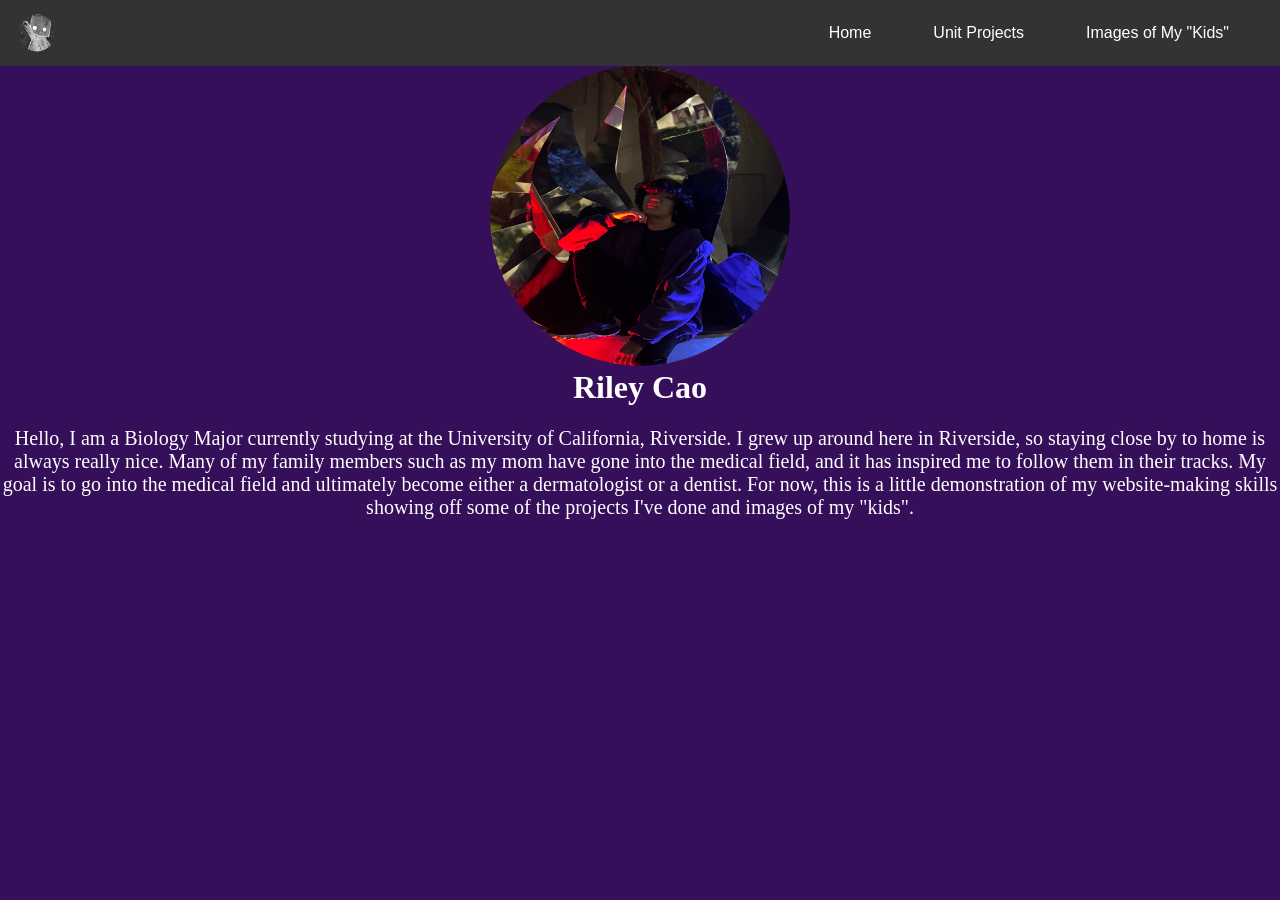
<file: index.html>
<!DOCTYPE html>
<html>
<head>
<title>My Website for Biol101</title>
<link rel="stylesheet" href="style.css">
</head>
<body>
<header class="navbar">
 <a href="/" class="logo-link">
       <img src="monoedited.png" alt="Mono Nav" class="logo">
    </a>
    <nav>
        <ul class="nav-links">
            <li><a href="index.html">Home</a></li>
            <li class="dropdown">
    <a href="javascript:void(0)" class="dropbtn">Unit Projects</a>
    <div class="dropdown-content">
      <a href="Unit_02_Project.html">Unit Project 02</a>
      <a href="Unit3Project.html">Unit Project 03</a>
    </div>
  </li>
            <li><a href="image_gallery.html">Images of My "Kids"</a></li>
        </ul>
    </nav>
</header>
<img src="profile.png" alt="riley sitting on statue" width = 300 height = 300>

<h1>Riley Cao</h1>
<p>Hello, I am a Biology Major currently studying at the University of California, Riverside. I grew up around here in Riverside, so staying close by to home is always really nice. Many of my family members such as my mom have gone into the medical field, and it has inspired me to follow them in their tracks. My goal is to go into the medical field and ultimately become either a dermatologist or a dentist. For now, this is a little demonstration of my website-making skills showing off some of the projects I've done and images of my "kids".</p>
</body>
</html>
</file>
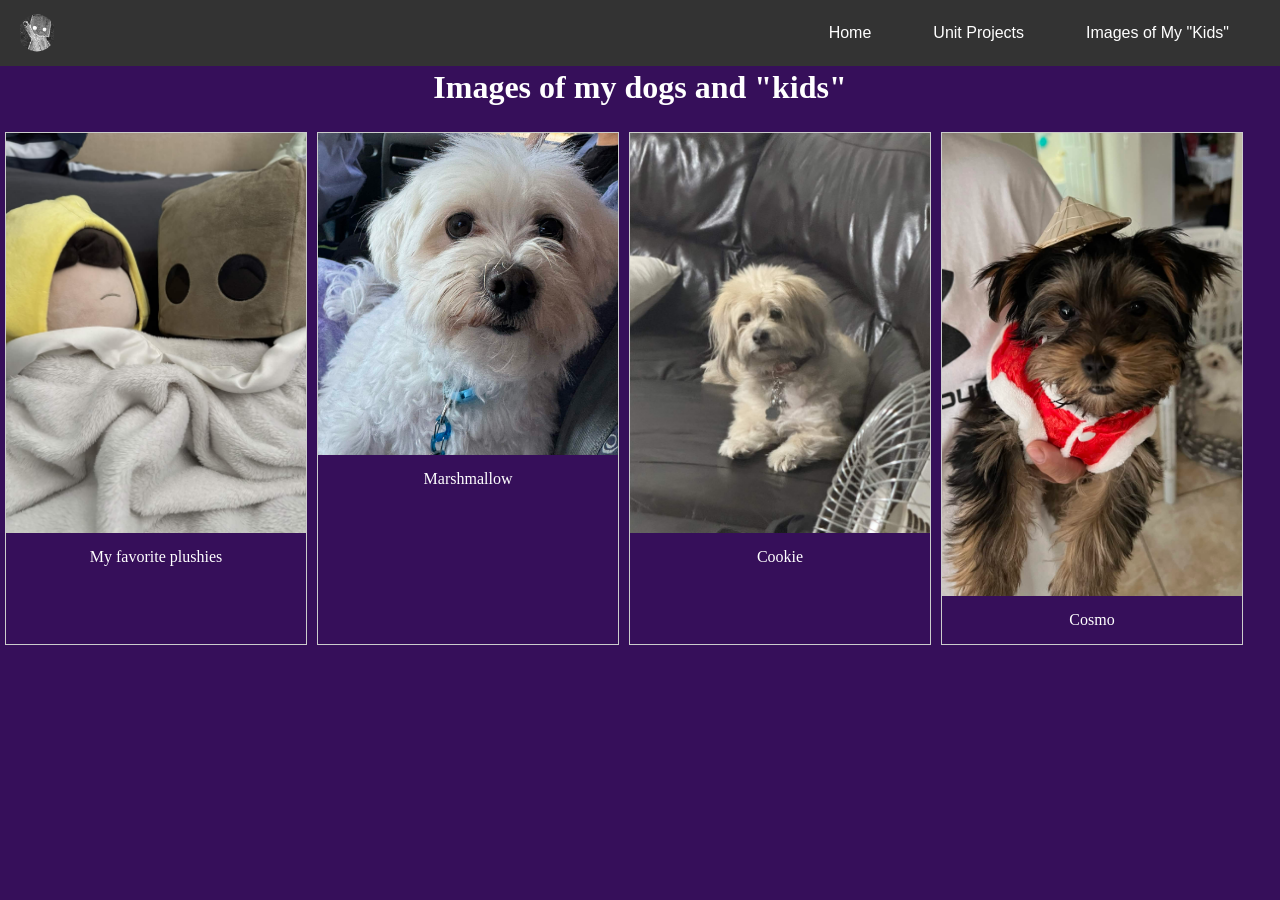
<file: image_gallery.html>
<!DOCTYPE html>
<html lang="en">
<head>
    <meta charset="UTF-8">
    <title>Image Gallery</title>
    <link rel="stylesheet" href="style.css">
</head>
<body>
<header class="navbar">
 <a href="/" class="logo-link">
       <img src="monoedited.png" alt="Mono Nav" class="logo">
    </a>
    <nav>
        <ul class="nav-links">
            <li><a href="index.html">Home</a></li>
            <li class="dropdown">
    <a href="javascript:void(0)" class="dropbtn">Unit Projects</a>
    <div class="dropdown-content">
      <a href="Unit_02_Project.html">Unit Project 02</a>
      <a href="Unit3Project.html">Unit Project 03</a>
    </div>
  </li>
            <li><a href="image_gallery.html">Images of My "Kids"</a></li>
        </ul>
    </nav>
</header>
    <h1>Images of my dogs and "kids"</h1>

<div class="gallery">

<div class="gallery-item">
  <a target="_blank" href="mono_six.png">
    <img src="mono_six.png" alt="mono and six plushes" width = 400 height = 400>
  </a>
  <div class="desc">My favorite plushies</div>
</div>

<div class="gallery-item">
  <a target="_blank" href="marsh.png">
<img src="marsh.png" alt="marshmallow" width = 300 height = 300>
  </a>
  <div class="desc">Marshmallow</div>
</div>

<div class="gallery-item">
  <a target="_blank" href="cookie.png">
<img src="cookie.png" alt="cookie" width = 300 height = 300>
  </a>
  <div class="desc">Cookie</div>
</div>

<div class="gallery-item">
  <a target="_blank" href="cosmo.png">
<img src="cosmo.png" alt="cosmo" width = 300 height = 300>
  </a>
  <div class="desc">Cosmo</div>
</div>

</div>


</body>
</html>
</file>
<file: style.css>
body {
  background-color: #360f5a;
}

h1 {
  position:relative;
  color: white;
  font-family:adobe caslon;
  text-align:center;
  margin-top:3px;
}

p {
  font-family: merriweather;
  font-size: 20px;
  color: white;
  text-align:center;
}

img {
  position:relative;
  display: block;
  margin: auto;
  clip-path: circle(50%);
}
body {
    margin: 0;
    font-family: sans-serif;
}


.navbar {
    display: flex; 
    justify-content: space-between; 
    align-items: center; 
    background-color: #333; 
    padding: 10px 20px;
    color: white;
}

.logo {
    height: 40px; 
}

.nav-links {
    list-style-type: none; 
    margin: 0;
    padding: 0;
    display: flex; 
}

.nav-links li {
    padding: 0 15px;
}

.nav-links a {
    color: white;
    text-decoration: none; 
    font-size: 1em;
}

.nav-links a:hover {
    color: #ddd;
}


li a, .dropbtn {
  display: inline-block;
  color: white;
  text-align: center;
  padding: 14px 16px;
  text-decoration: none;
}

li a:hover, .dropdown:hover .dropbtn {
  background-color: #360f5a;
}

li.dropdown {
  display: inline-block;
}

.dropdown-content {
  display: none;
  position: absolute;
  background-color: #f9f9f9;
  min-width: 160px;
  box-shadow: 0px 8px 16px 0px rgba(0,0,0,0.2);
  z-index: 1;
}

.dropdown-content a {
  color: black;
  padding: 12px 16px;
  text-decoration: none;
  display: block;
  text-align: left;
}

.dropdown-content a:hover {background-color: #f1f1f1;}

.dropdown:hover .dropdown-content {
  display: block;
}

div.gallery {
  display: flex;
  flex-wrap: wrap;
  justify-content: flex-start;
}

div.gallery-item {
  margin: 5px;
  border: 1px solid #ccc;
  width: 300px;
}

div.gallery-item:hover {
  border: 1px solid #777;
}

div.gallery-item img {
  width: 100%;
  height: auto;
  display:block;
  clip-path:none;
}

div.gallery-item div.desc {
  padding: 15px;
  text-align: center;
}

.desc {
  text-align:center;
  color:white;
  font-family:merriweather;
}
</file>
